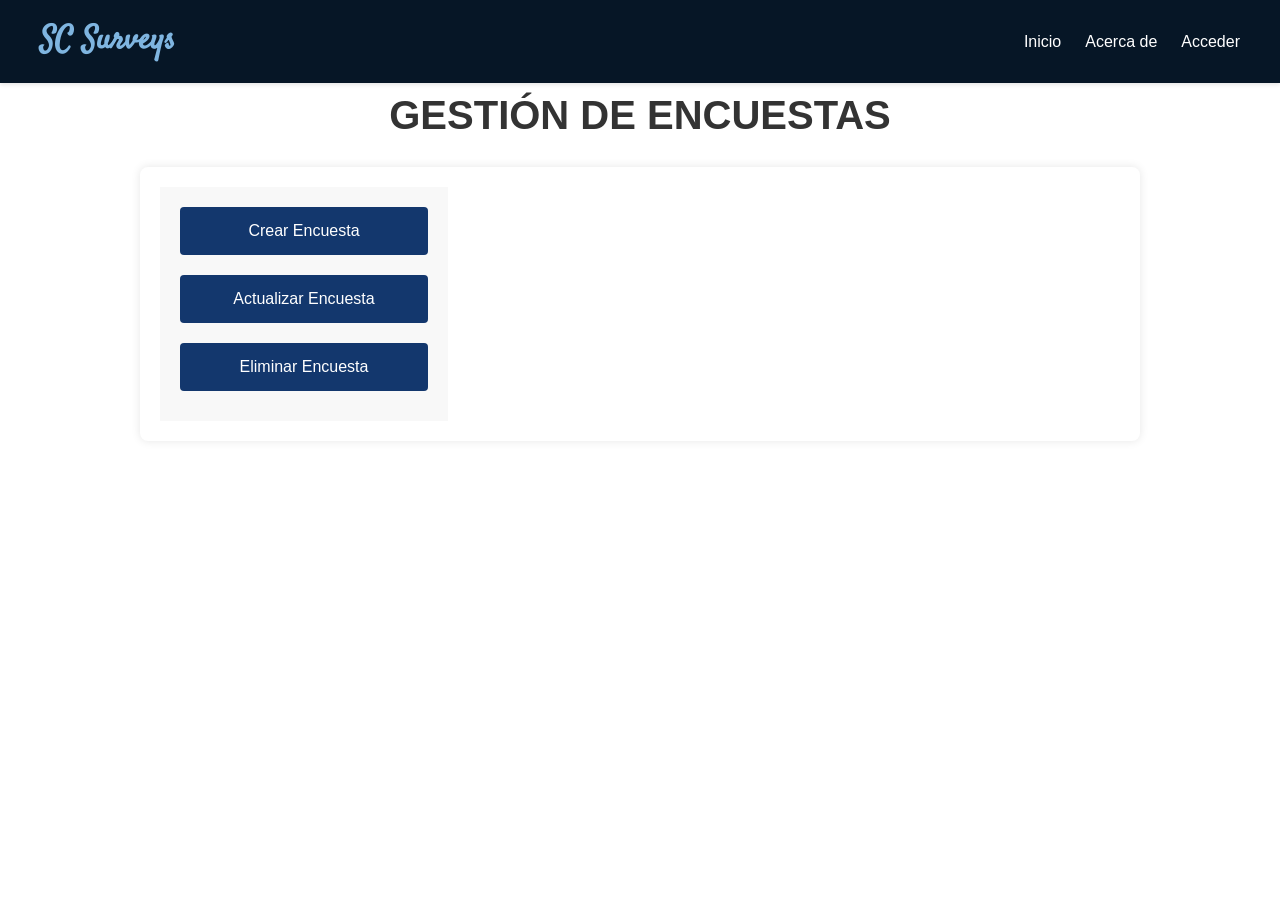
<file: src/main/resources/Templates/encuesta.html>
<!DOCTYPE html>
<html lang="es">
<head>
    <meta charset="UTF-8">
    <meta name="viewport" content="width=device-width, initial-scale=1.0">
    <title>Gestión de Encuestas</title>
    <link rel="stylesheet" href="styles/styles.css">
    <style>
        
        h1 {
            text-align: center;
            color: #333;
        }
        .container {
            display: flex;
            width: 80%;
            max-width: 1000px;
            background-color: white;
            box-shadow: 0 0 10px rgba(0,0,0,0.1);
            border-radius: 8px;
            overflow: hidden;
        }
        .left-panel {
            width: 30%;
            background-color: #f8f8f8;
            padding: 20px;
            display: flex;
            flex-direction: column;
        }
        .right-panel {
            width: 70%;
            padding: 20px;
        }
        button {
            margin-bottom: 10px;
            padding: 10px;
            background-color: #007bff;
            color: white;
            border: none;
            border-radius: 4px;
            cursor: pointer;
            transition: background-color 0.3s;
        }
        button:hover {
            background-color: #0056b3;
        }
        form {
            display: flex;
            flex-direction: column;
        }
        input {
            margin-bottom: 10px;
            padding: 8px;
            border: 1px solid #ddd;
            border-radius: 4px;
        }
        #guardarCambios {
            align-self: flex-start;
        }
    </style>
</head>
<body>
    <header>
        <nav>
            <div class="logo">SC Surveys</div>
            <button class="menu-toggle" aria-label="Abrir menú">☰</button>
            <ul class="nav-links">
                <li><a href="index.html">Inicio</a></li>
                <li><a href="#">Acerca de</a></li>
                <li><a href="login.html">Acceder</a></li>
            </ul>
        </nav>
    </header>
    <h1>GESTIÓN DE ENCUESTAS</h1>
    <div class="container">
        <div class="left-panel">
            <button onclick="mostrarFormulario('crear')">Crear Encuesta</button>
            <button onclick="mostrarFormulario('actualizar')">Actualizar Encuesta</button>
            <button onclick="mostrarFormulario('eliminar')">Eliminar Encuesta</button>
        </div>
        <div class="right-panel" id="rightPanel">
            <!-- El formulario se generará aquí dinámicamente -->
        </div>
    </div>

    <script>
        function mostrarFormulario(tipo) {
            const rightPanel = document.getElementById('rightPanel');
            let formulario = '';

            if (tipo === 'crear' || tipo === 'actualizar') {
                formulario = `
                    <form onsubmit="event.preventDefault(); guardarCambios('${tipo}')">
                        <input type="text" id="nombreEncuesta" placeholder="Nombre de la encuesta" required>
                        <input type="text" id="descripcionEncuesta" placeholder="Descripción de la encuesta" required>
                        <button type="submit" id="guardarCambios">GUARDAR CAMBIOS</button>
                    </form>
                `;
            } else if (tipo === 'eliminar') {
                formulario = `
                    <form onsubmit="event.preventDefault(); guardarCambios('${tipo}')">
                        <input type="text" id="nombreEncuesta" placeholder="Nombre de la encuesta a eliminar" required>
                        <button type="submit" id="guardarCambios">GUARDAR CAMBIOS</button>
                    </form>
                `;
            }

            rightPanel.innerHTML = formulario;
        }

        function guardarCambios(tipo) {
            const nombreEncuesta = document.getElementById('nombreEncuesta').value;
            let mensaje = '';

            switch(tipo) {
                case 'crear':
                    const descripcionEncuesta = document.getElementById('descripcionEncuesta').value;
                    mensaje = `Encuesta "${nombreEncuesta}" creada con descripción: ${descripcionEncuesta}`;
                    break;
                case 'actualizar':
                    const nuevaDescripcion = document.getElementById('descripcionEncuesta').value;
                    mensaje = `Encuesta "${nombreEncuesta}" actualizada con nueva descripción: ${nuevaDescripcion}`;
                    break;
                case 'eliminar':
                    mensaje = `Encuesta "${nombreEncuesta}" eliminada`;
                    break;
            }

            alert(mensaje);
            // Aquí se implementaría la lógica real para interactuar con una base de datos
        }
    </script>
</body>
</html>
</file>
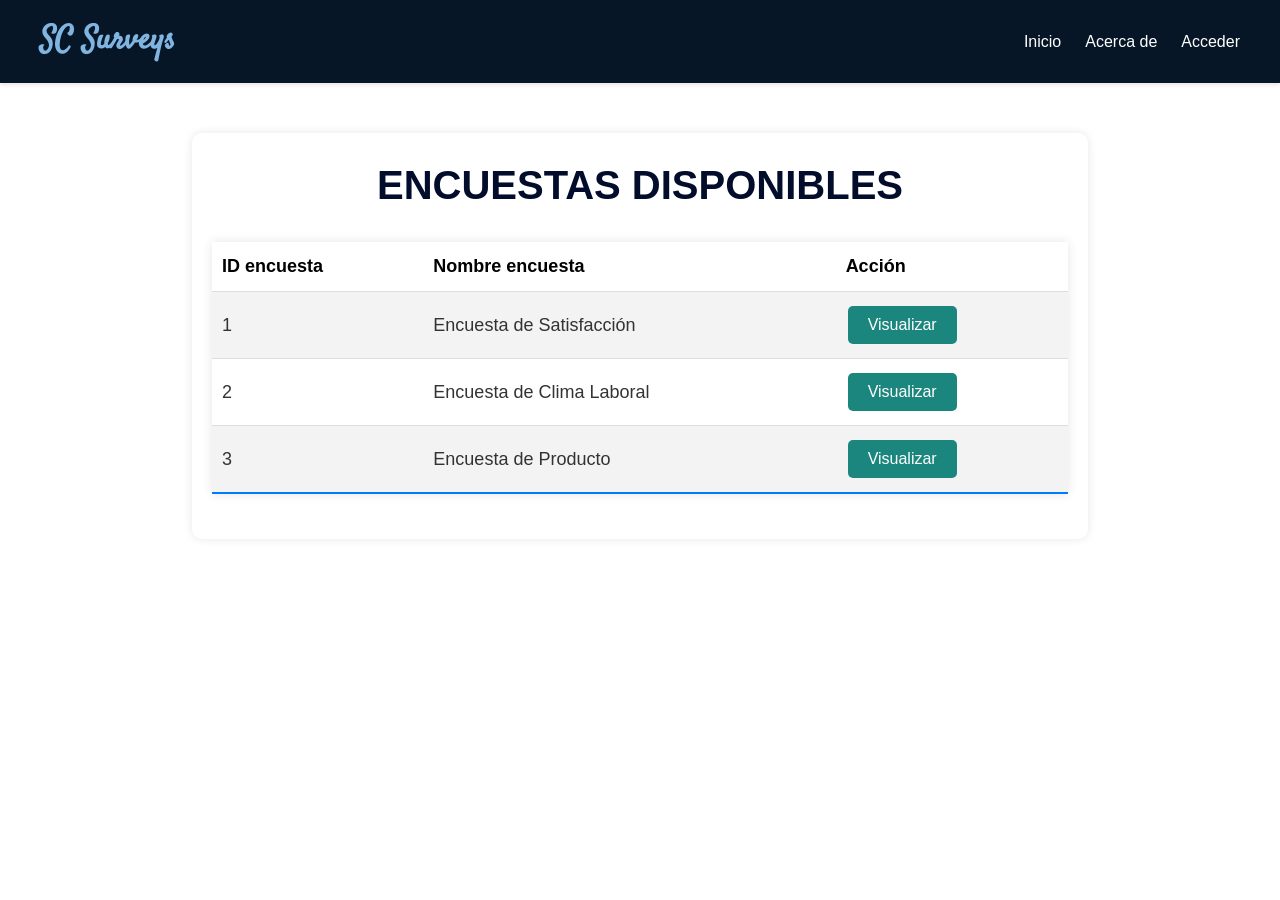
<file: src/main/resources/Templates/verencuesta.html>
<!DOCTYPE html>
<html lang="es">
<head>
    <meta charset="UTF-8">
    <meta name="viewport" content="width=device-width, initial-scale=1.0">
    <title>Visualizador de Encuestas</title>
    <link rel="stylesheet" href="styles/styles.css">
    <style>
        body, html {
            height: 100%;
            margin: 0;
            font-family: Arial, sans-serif;
        }

        body {
            background-image: url('https://www.esic.edu/sites/default/files/2022-05/analisis-de-datos.jpg');
            background-size: cover;
            background-position: center;
            background-repeat: no-repeat;
        }
       
        .container {
            background-color: rgba(255, 255, 255, 0.63);
            border-radius: 10px;
            padding: 20px;
            margin: 50px auto;
            width: 70%;
        }
        h1 {
            text-align: center;
        }
        table {
            width: 100%;
            border-collapse: collapse;
        }
        th, td {
            padding: 10px;
            text-align: left;
            border-bottom: 1px solid #ddd;
        }
        button {
            background-color: #1a867e;
            border: none;
            color: white;
            padding: 10px 20px;
            text-align: center;
            text-decoration: none;
            display: inline-block;
            font-size: 16px;
            margin: 4px 2px;
            cursor: pointer;
            border-radius: 5px;
        }
        .back-button {
            background-color: #68168eaf;
        }
        .question-card {
            background-color: #f1f1f17b;
            border-radius: 5px;
            padding: 15px;
            margin-bottom: 15px;
        }
        .options {
            margin-top: 10px;
        }
        .option {
            margin-bottom: 5px;
        }
    </style>
</head>
<body>
    <header>
        <nav>
            <div class="logo">SC Surveys</div>
            <button class="menu-toggle" aria-label="Abrir menú">☰</button>
            <ul class="nav-links">
                <li><a href="index.html">Inicio</a></li>
                <li><a href="#">Acerca de</a></li>
                <li><a href="login.html">Acceder</a></li>
            </ul>
        </nav>
    </header>
    <div class="container">
        <div id="back-button-container" style="display: none;">
            <button class="back-button" onclick="goBack()">← Volver</button>
        </div>
        <h1 id="main-title">ENCUESTAS DISPONIBLES</h1>
        <div id="content"></div>
    </div>

    <script>
        // Datos de ejemplo
        const encuestas = [
            { id: 1, nombre: "Encuesta de Satisfacción" },
            { id: 2, nombre: "Encuesta de Clima Laboral" },
            { id: 3, nombre: "Encuesta de Producto" }
        ];

        const capitulos = [
            { id: 1, encuestaId: 1, numero: 1, titulo: "Atención al Cliente" },
            { id: 2, encuestaId: 1, numero: 2, titulo: "Calidad del Producto" },
            { id: 3, encuestaId: 2, numero: 1, titulo: "Ambiente Laboral" },
            { id: 4, encuestaId: 2, numero: 2, titulo: "Comunicación Interna" }
        ];

        const preguntas = [
            { id: 1, capituloId: 1, numero: 1, pregunta: "¿Cómo calificaría la atención recibida?", comentario: "Evalúe del 1 al 4", opciones: ["Mala", "Regular", "Buena", "Excelente"] },
            { id: 2, capituloId: 1, numero: 2, pregunta: "¿El personal fue amable?", comentario: "Indique su nivel de acuerdo", opciones: ["Totalmente en desacuerdo", "En desacuerdo", "De acuerdo", "Totalmente de acuerdo"] },
            { id: 3, capituloId: 2, numero: 1, pregunta: "¿El producto cumplió sus expectativas?", comentario: "Evalúe la calidad", opciones: ["No las cumplió", "Cumplió parcialmente", "Cumplió", "Superó las expectativas"] }
        ];

        function mostrarEncuestas() {
            document.getElementById('main-title').innerText = 'ENCUESTAS DISPONIBLES';
            document.getElementById('back-button-container').style.display = 'none';
            let content = `
                <table>
                    <tr>
                        <th>ID encuesta</th>
                        <th>Nombre encuesta</th>
                        <th>Acción</th>
                    </tr>
            `;
            encuestas.forEach(encuesta => {
                content += `
                    <tr>
                        <td>${encuesta.id}</td>
                        <td>${encuesta.nombre}</td>
                        <td><button onclick="mostrarCapitulos(${encuesta.id})"><i class="fas fa-eye"></i> Visualizar</button></td>
                    </tr>
                `;
            });
            content += '</table>';
            document.getElementById('content').innerHTML = content;
        }

        function mostrarCapitulos(encuestaId) {
            document.getElementById('main-title').innerText = 'CAPÍTULOS DISPONIBLES';
            document.getElementById('back-button-container').style.display = 'block';
            let content = `
                <table>
                    <tr>
                        <th>ID encuesta</th>
                        <th>Número capítulo</th>
                        <th>Título capítulo</th>
                        <th>Acción</th>
                    </tr>
            `;
            capitulos.filter(capitulo => capitulo.encuestaId === encuestaId).forEach(capitulo => {
                content += `
                    <tr>
                        <td>${capitulo.encuestaId}</td>
                        <td>${capitulo.numero}</td>
                        <td>${capitulo.titulo}</td>
                        <td><button onclick="mostrarPreguntas(${capitulo.id})">Visualizar</button></td>
                    </tr>
                `;
            });
            content += '</table>';
            document.getElementById('content').innerHTML = content;
        }

        function mostrarPreguntas(capituloId) {
            document.getElementById('main-title').innerText = 'PREGUNTAS';
            document.getElementById('back-button-container').style.display = 'block';
            let content = '';
            preguntas.filter(pregunta => pregunta.capituloId === capituloId).forEach(pregunta => {
                content += `
                    <div class="question-card">
                        <h3>${pregunta.numero}. ${pregunta.pregunta}</h3>
                        <p><em>${pregunta.comentario}</em></p>
                        <div class="options">
                            ${pregunta.opciones.map((opcion, index) => `
                                <div class="option">
                                    <input type="radio" id="opcion${index}" name="pregunta${pregunta.id}" value="${opcion}">
                                    <label for="opcion${index}">${opcion}</label>
                                </div>
                            `).join('')}
                        </div>
                    </div>
                `;
            });
            document.getElementById('content').innerHTML = content;
        }

        function goBack() {
            if (document.getElementById('main-title').innerText === 'PREGUNTAS') {
                mostrarCapitulos(1); // Asumimos que volvemos a la primera encuesta
            } else {
                mostrarEncuestas();
            }
        }

        // Iniciar mostrando las encuestas
        mostrarEncuestas();
    </script>
</body>
</html>
</file>
<file: src/main/resources/Templates/styles/styles.css>
@import url('https://fonts.googleapis.com/css2?family=Satisfy&display=swap');

/*********************** PAGINA INICIO  ******************************/

* {
    margin: 0;
    padding: 0;
    box-sizing: border-box;
}
body {
    font-family: Arial, sans-serif;
    line-height: 1.6;
    color: #000000;
   background-image: url('https://d32ijn7u0aqfv4.cloudfront.net/wp/wp-content/uploads/raw/SOIN20020_1560x880.jpg'); 
    background-size: cover;
}
header {
    background-color: #061626;
    padding: 1rem;
    box-shadow: 0 2px 4px rgba(0,0,0,0.1);
}
nav {
    display: flex;
    justify-content: space-between;
    align-items: center;
    max-width: 1200px;
    margin: 0 auto;
}
.logo {
    font-size: 2rem;
    font-weight: bold;
    color: #7fb5e0;
    font-family: "Satisfy", cursive;
}
.nav-links {
    list-style-type: none;
    display: flex;
}
.nav-links li {
    margin-left: 1.5rem;
}
.nav-links a {
    text-decoration: none;
    color: #ffffff;
    font-weight: 500;
    transition: color 0.3s ease;
}
.nav-links a:hover {
    color: #f6faff;
}
main {
    max-width: 1200px;
    margin: 2rem auto;
    padding: 0 1rem;
    display: flex;
    align-items: center;
    gap: 2rem;
}
.content {
    display: flex;
    align-items: center;
    justify-content: space-between;
    background-color: rgba(255, 255, 255, 0.8);
    z-index: 2;
    width: 80%;
    height: 70vh;
    padding: 20px;
    text-align: center;
    border-radius: 10px;
    gap: 2rem;
    margin-left: 10%;
}



.bg-content {
    background-image: url('https://d32ijn7u0aqfv4.cloudfront.net/wp/wp-content/uploads/raw/SOIN20020_1560x880.jpg');
    height: 100%;
    background-position: center;
    background-repeat: no-repeat;
    background-size: cover;
    filter: blur(80px);
    -webkit-filter: blur(5px);
}

h1 {
    font-size: 2.5rem;
    margin-bottom: 1rem;
    color: #007bff;
}
p {
    font-size: 1.5rem;
    margin-bottom: 1.5rem;
}
.cta-button {
    display: inline-block;
    background-color: #9d00ffc3;
    color: white;
    padding: 0.75rem 1.5rem;
    text-decoration: none;
    border-radius: 5px;
    margin-top: 2rem;
    font-size: 1.2rem;
    font-weight: bold;
    transition: background-color 0.3s ease;
}
.cta-button:hover {
    background-color: #0056b3;
} 
.image-container img {
    max-width: 60%;
    height: auto;
}
.menu-toggle {
    display: none;
    background: none;
    border: none;
    font-size: 1.5rem;
    cursor: pointer;
}


/* ********************** INICIO DE ADMIN **** *******************/


.bg-image{
    background-image: url('https://d32ijn7u0aqfv4.cloudfront.net/wp/wp-content/uploads/raw/SOIN20020_1560x880.jpg');
            height: 100%;
            background-position: center;
            background-repeat: no-repeat;
            background-size: cover;
            filter: blur(5px);
            -webkit-filter: blur(5px);

}

#img-admin {
    margin-top: 2rem;
    max-width: 60%;
    height: auto;
    margin-bottom: 1rem;
}

#b-admin {
    padding: 0.5rem 1rem;
    font-size: 1.5rem;
    margin-right: 3rem;
    background-color: #0c335d;
    color: white;
    width: 70%;
    height: 5vh;
    border: none;
    border-radius: 5px;
    cursor: pointer;
}


/******************** FIN PAGINA INICIO ADMIN  *********************/

/* GESTION ENCUESTAS - CAPITULOS - PREGUNTAS ********/


#titulo-gestion{
    background-color: rgba(255, 255, 255, 0.8); /* Blanco translúcido */
    width: 90%;
    margin: 20px auto;


}
.container-gestion {
    width: 90%;
    margin: 20px auto;
    display: flex;
    justify-content: space-between;
    padding: 20px;
    background-color: rgba(255, 255, 255, 0.8); /* Blanco translúcido */
    box-shadow: 0 0 10px rgba(0, 0, 0, 0.1);
    border-radius: 8px;
}

.form-group {
    margin-bottom: 15px;
}

label {
    display: block;
    margin-bottom: 5px;
    color: #333;
    font-weight: bold;
}

input[type="text"], textarea, select {
    width: 100%;
    padding: 10px;
    border: 1px solid #ccc;
    border-radius: 4px;

}


h1 {
    text-align: center;
    color: #020c2b;
}


/* Estilos del panel izquierdo (botones) */
.left-panel {
    flex: 1; /* Ocupa el 30% del espacio disponible */
    max-width: 30%;
    padding: 20px;
    background-color: rgba(255, 255, 255, 0.6); /* Blanco translúcido */
    display: flex;
    flex-direction: column;
    justify-content: flex-start;
    gap: 10px; /* Espacio entre los botones */
}

.left-panel button {
    padding: 15px;
    background-color: #13376d;
    color: white;
    border: none;
    border-radius: 4px;
    cursor: pointer;
    font-size: 16px;
    transition: background-color 0.3s;
    text-align: center;
}

.left-panel button:hover {
    background-color: #173555;
}

/* Estilos del panel derecho (formularios) */
.right-panel {
    flex: 2; /* Ocupa el 70% del espacio disponible */
    padding: 20px;
    background-color: rgba(255, 255, 255, 0.6); /* Blanco translúcido */
    display: flex;
    flex-direction: column;
    justify-content: center;
}
button {
    margin-bottom: 10px;
    padding: 10px;
    background-color: #102e5b;
    color: white;
    border: none;
    border-radius: 4px;
    cursor: pointer;
    transition: background-color 0.3s;
    font-size: 20px;
}

button:hover {
    background-color: #17477a;
}

form {
    display: flex;
    flex-direction: column;
}

input {
    margin-bottom: 10px;
    padding: 8px;
    border: 1px solid #ddd;
    border-radius: 4px;
    font-size: 18px;
}

#guardarCambios {
    align-self: flex-end;
}


/******************************************* LISTAR ENCUESTAS / CAPITULOS **********************/

.container {
    width: 80%;
    margin: auto;
    overflow: hidden;
    padding: 20px;
    background-color: rgba(255, 255, 255, 0.8); /* Blanco translúcido */
    box-shadow: 0 0 10px rgba(11, 0, 0, 0.1);
    border-radius: 5px;
    margin-top: 20px;
}


table {
    width: 100%;
    border-collapse: collapse;
    margin: 25px 0;
    font-size: 18px;
    text-align: left;
    background-color: white;
    box-shadow: 0 0 10px rgba(0,0,0,0.1);
}

th, td {
    padding: 12px 15px;
}

thead {
    background-color: #113255;
    color: #ffffff;
}

tbody tr {
    border-bottom: 1px solid #dddddd;
}

tbody tr:nth-of-type(even) {
    background-color: #f3f3f3;
}

tbody tr:last-of-type {
    border-bottom: 2px solid #007bff;
}

tbody tr:hover {
    background-color: rgba(0, 123, 255, 0.1);
}

th {
    font-weight: bold;
}

td {
    color: #333;
}


@media screen and (max-width: 768px) {
    .nav-links {
        position: absolute;
        right: 0px;
        height: 92vh;
        top: 8vh;
        background-color: #f8f8f8;
        display: flex;
        flex-direction: column;
        align-items: center;
        width: 50%;
        transform: translateX(100%);
        transition: transform 0.5s ease-in;
    }

    .nav-links li {
        opacity: 0;
    }

    .burger {
        display: block;
    }

    .nav-active {
        transform: translateX(0%);
    }

    @keyframes navLinkFade {
        from {
            opacity: 0;
            transform: translateX(50px);
        }
        to {
            opacity: 1;
            transform: translateX(0px);
        }
    }

    .toggle .line1 {
        transform: rotate(-45deg) translate(-5px, 6px);
    }

    .toggle .line2 {
        opacity: 0;
    }

    .toggle .line3 {
        transform: rotate(45deg) translate(-5px, -6px);
    }
}



/* *********************************************************************************************************************** */


@media (max-width: 768px) {
    .menu-toggle {
        display: block;
    }
    .nav-links {
        display: none;
        flex-direction: column;
        position: absolute;
        top: 60px;
        left: 0;
        width: 100%;
        background-color: #f8f9fa;
        box-shadow: 0 2px 4px rgba(0,0,0,0.1);
    }
    .nav-links.show {
        display: flex;
    }
    .nav-links li {
        margin: 0;
        text-align: center;
    }
    .nav-links a {
        display: block;
        padding: 0.75rem;
    }
    main {
        flex-direction: column-reverse;
    }
    .content, .image-container {
        flex: none;
        width: 100%;
    }
}
</file>
